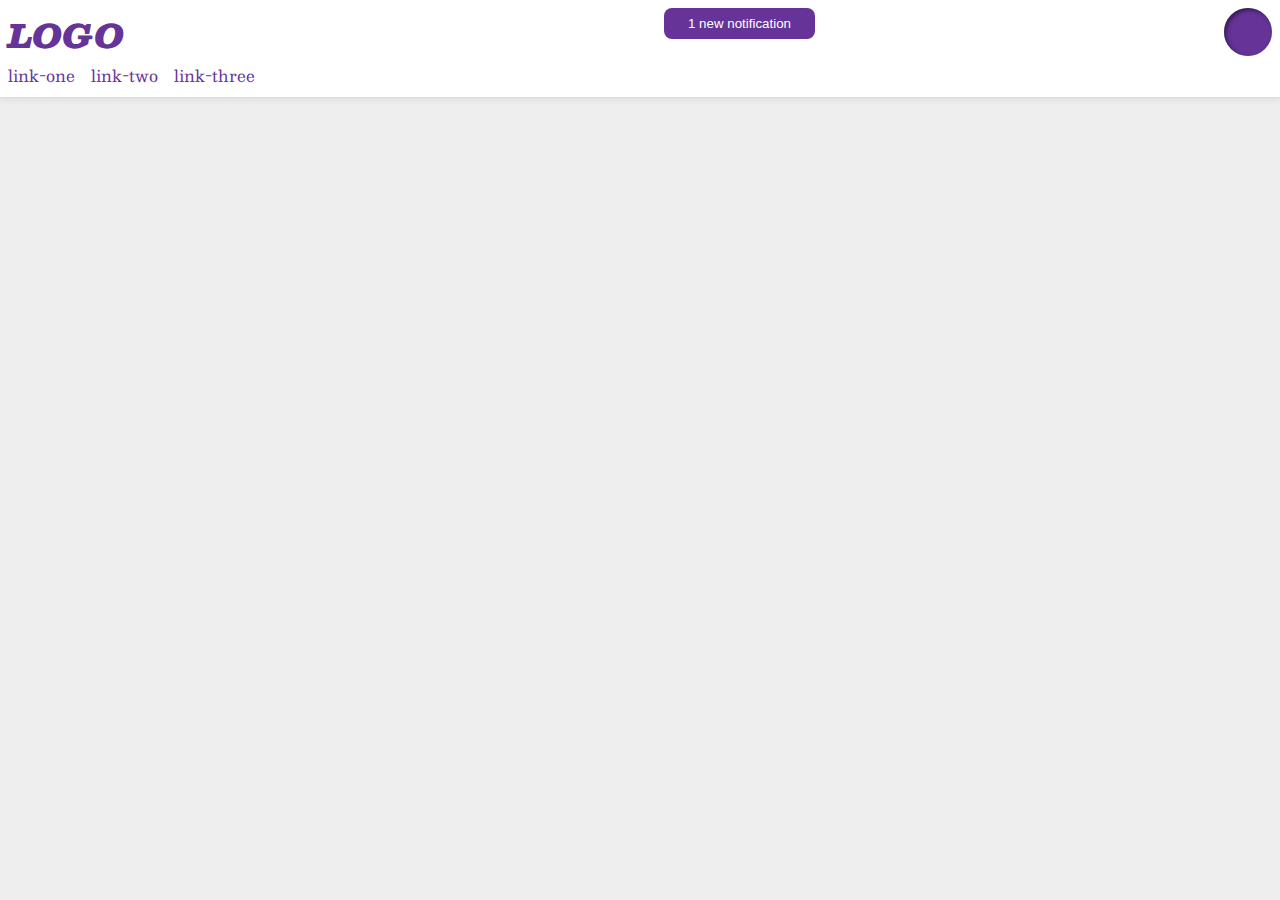
<file: flex/03-flex-header-2/index.html>
<!DOCTYPE html>
<html lang="en">
  <head>
    <meta charset="UTF-8">
    <meta http-equiv="X-UA-Compatible" content="IE=edge">
    <meta name="viewport" content="width=device-width, initial-scale=1.0">
    <title>Flex Header 2</title>
    <link rel="stylesheet" href="style.css">
  </head>
  <body>
    <div class="header">
      <div class="left">
        <div class="logo">
          LOGO
        </div>
        <ul class="links">
          <li><a href="google.com">link-one</a></li>
          <li><a href="google.com">link-two</a></li>
          <li><a href="google.com">link-three</a></li>
        </ul>
      </div>
    <div class="right">
      <button class="notifications">
        1 new notification
      </button>
    </div>  
      <div class="profile-image"></div>
    </div>
  </body>
</html>
</file>
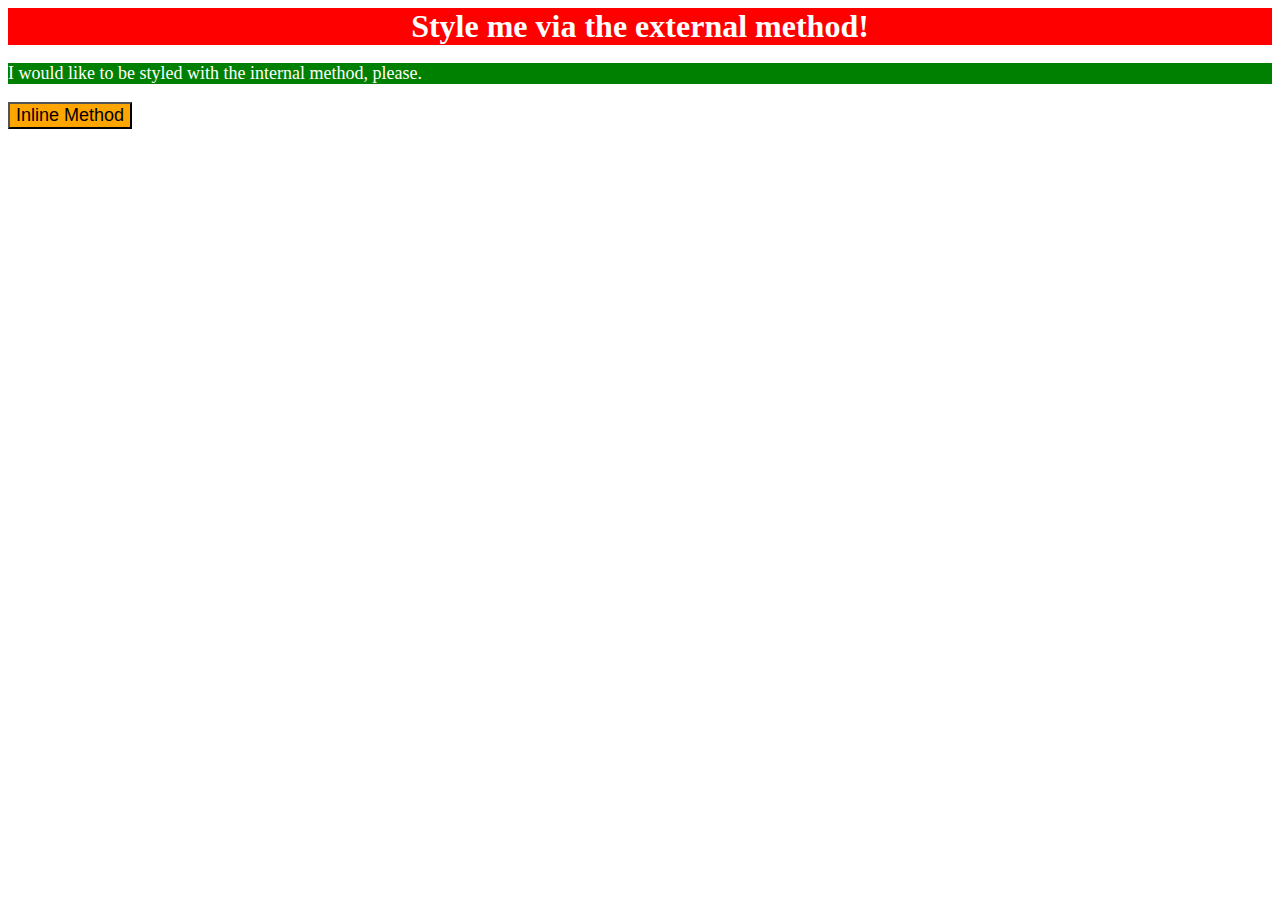
<file: foundations/01-css-methods/index.html>
<!DOCTYPE html>
<html lang="en">
  <head>
    <meta charset="UTF-8">
    <meta http-equiv="X-UA-Compatible" content="IE=edge">
    <meta name="viewport" content="width=device-width, initial-scale=1.0">
    <link rel="stylesheet" href="style.css">
    <title>Methods for Adding CSS</title>

    <style>
      p {
        background-color: green;
        color: white;
        font-size: 18px;
      }
    </style>
  </head>
  <body>
    <div>Style me via the external method!</div>
    <p>I would like to be styled with the internal method, please.</p>
    <button style="background-color: orange; font-size: 18px;">Inline Method</button>
  </body>
</html>
</file>
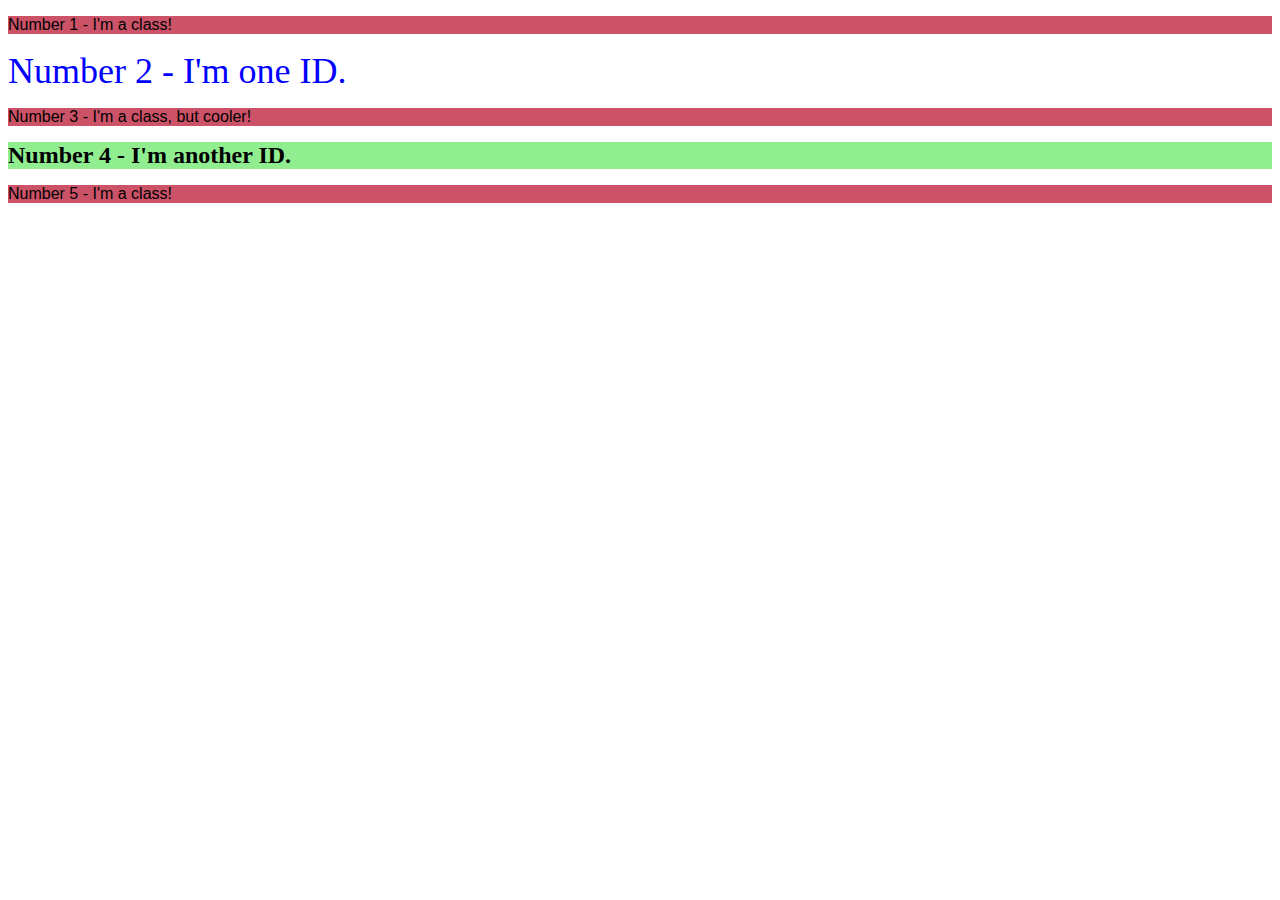
<file: foundations/02-class-id-selectors/index.html>
<!DOCTYPE html>
<html lang="en">
  <head>
    <meta charset="UTF-8">
    <meta http-equiv="X-UA-Compatible" content="IE=edge">
    <meta name="viewport" content="width=device-width, initial-scale=1.0">
    <title>Class and ID Selectors</title>
    <link rel="stylesheet" href="style.css">
  </head>
  <body>
    <p class="odd-number">Number 1 - I'm a class!</p>
    <div id="second-element">Number 2 - I'm one ID.</div>
    <p class="odd-number" class="third-element">Number 3 - I'm a class, but cooler!</p>
    <div id="fourth-element">Number 4 - I'm another ID.</div>
    <p class="odd-number">Number 5 - I'm a class!</p>
  </body>
</html>
</file>
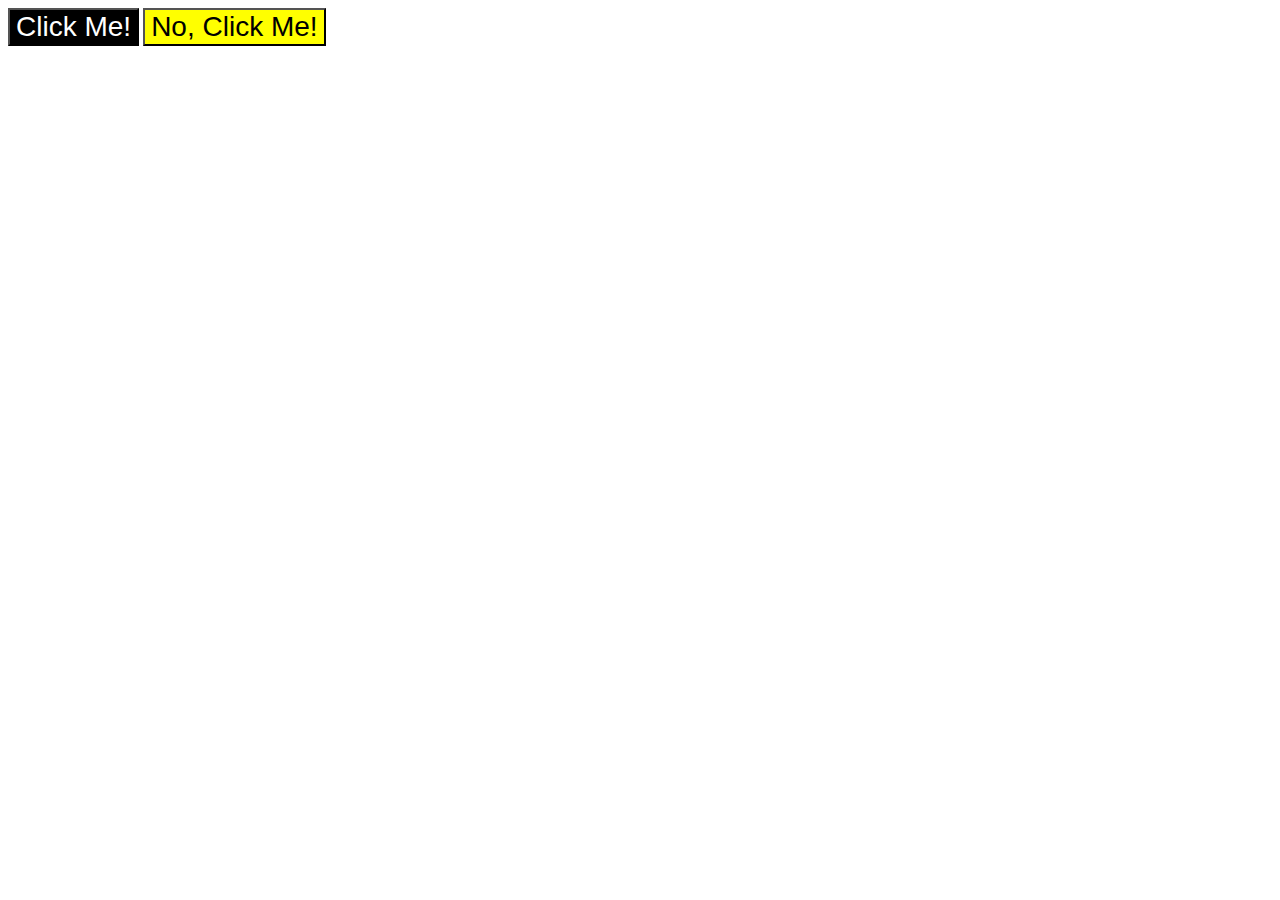
<file: foundations/03-grouping-selectors/index.html>
<!DOCTYPE html>
<html lang="en">
  <head>
    <meta charset="UTF-8">
    <meta http-equiv="X-UA-Compatible" content="IE=edge">
    <meta name="viewport" content="width=device-width, initial-scale=1.0">
    <title>Grouping Selectors</title>
    <link rel="stylesheet" href="style.css">
  </head>
  <body>
    <button class="button-1">Click Me!</button>
    <button class="button-2">No, Click Me!</button>
  </body>
</html>
</file>
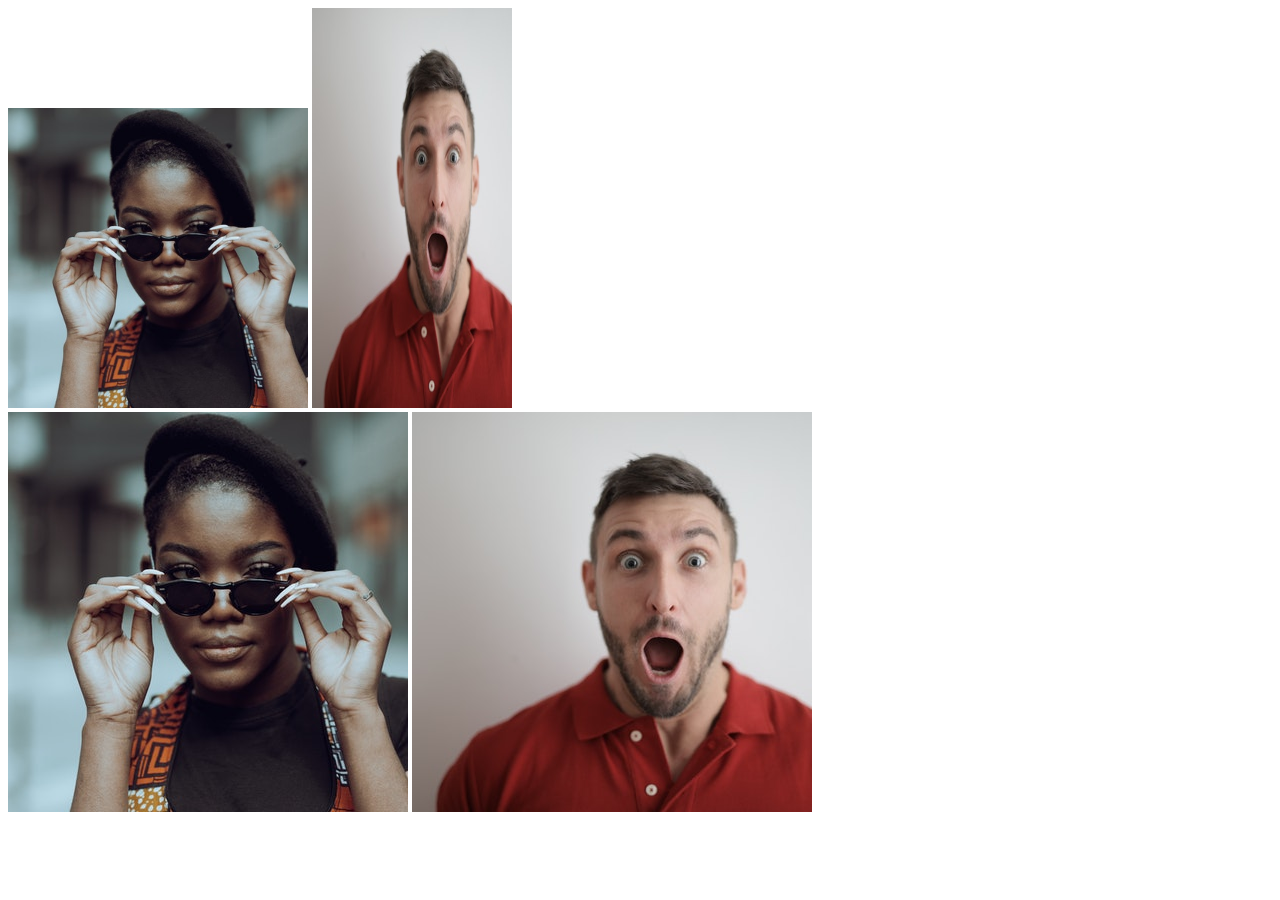
<file: foundations/04-chaining-selectors/index.html>
<!DOCTYPE html>
<html lang="en">
  <head>
    <meta charset="UTF-8">
    <meta http-equiv="X-UA-Compatible" content="IE=edge">
    <meta name="viewport" content="width=device-width, initial-scale=1.0">
    <title>Chaining Selectors</title>
    <link rel="stylesheet" href="style.css">
  </head>
  <body>
    <!-- Check image source path. Review Foundations lesson - Links and Images -->
    <!-- Use the classes BELOW this line -->
    <div>
      <img class="avatar proportioned" src="./img/pexels-katho-mutodo-8434791.jpg" alt="Woman with glasses">
      <img class="avatar distorted" src="./img/pexels-andrea-piacquadio-3777931.jpg" alt="Man with surprised expression">
    </div>
    <!-- Use the classes ABOVE this line -->
    <div>
      <img class="original proportioned" src="./img/pexels-katho-mutodo-8434791.jpg" alt="Woman with glasses">
      <img class="original distorted" src="./img/pexels-andrea-piacquadio-3777931.jpg" alt="Man with surprised expression">
    </div>
  </body>
</html>
</file>
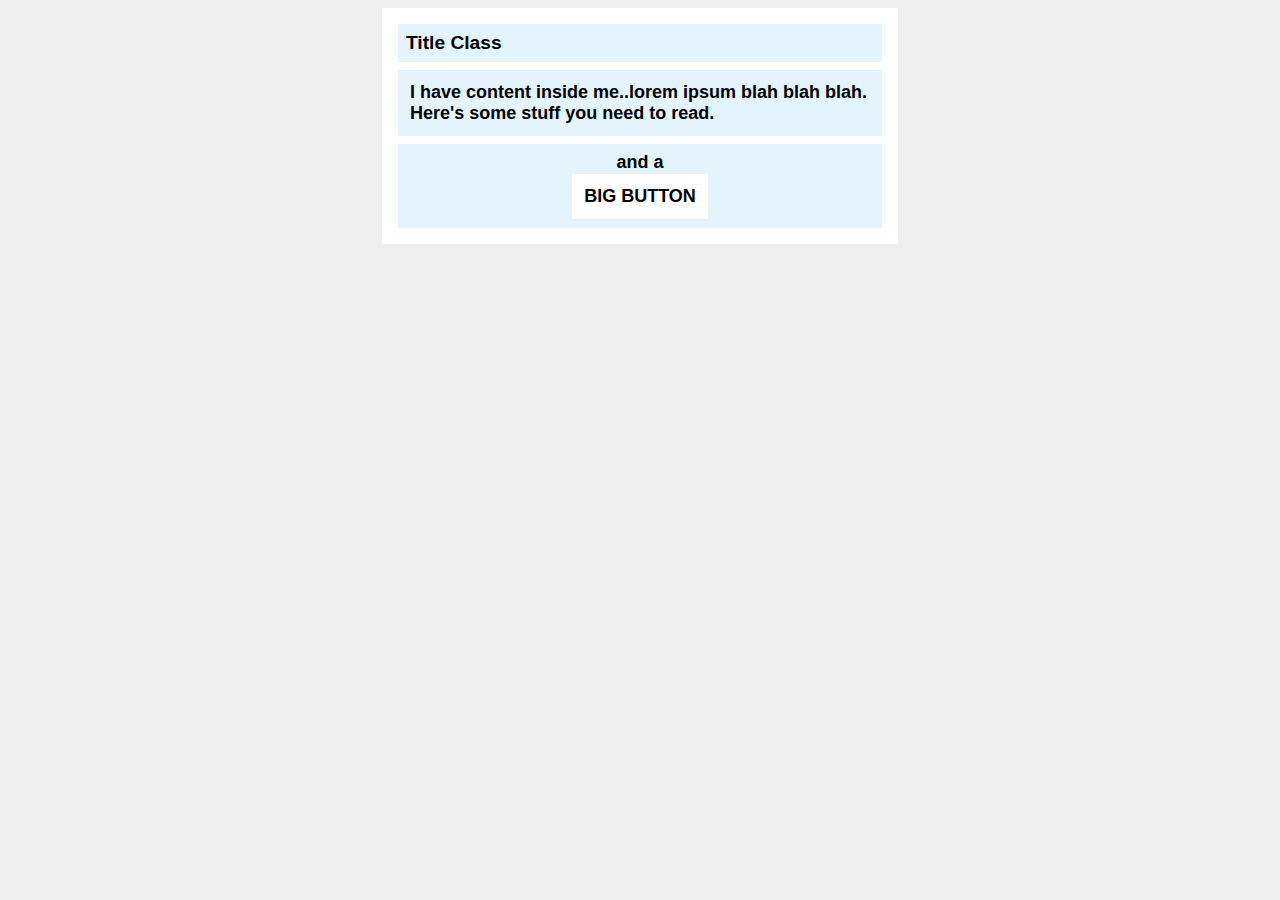
<file: margin-and-padding/02-margin-and-padding-2/index.html>
<!DOCTYPE html>
<html lang="en">
  <head>
    <meta charset="UTF-8">
    <meta http-equiv="X-UA-Compatible" content="IE=edge">
    <meta name="viewport" content="width=device-width, initial-scale=1.0">
    <title>Margin and Padding exercise 2</title>
    <link rel="stylesheet" href="style.css">
  </head>
  <body>
    <div class="card">
      <h1 class="title">Title Class</h1>
      <div class="content">I have content inside me..lorem ipsum blah blah blah. Here's some stuff you need to read.</div>
      <div class="button-container">and a <button>BIG BUTTON</button></div>
    </div>
  </body>
</html>
</file>
<file: flex/03-flex-header-2/style.css>
/* this is some magical font-importing.  
you'll learn about it later. */
@import url('https://fonts.googleapis.com/css2?family=Besley:ital,wght@0,400;1,900&display=swap');

body {
  margin: 0;
  background: #eee;
  font-family: Besley, serif;
}

.header {
  background: white;
  border-bottom: 1px solid #ddd;
  box-shadow: 0 0 8px rgba(0,0,0,.1);
  display: flex;
  justify-content: space-between;
  padding: 8px;
}

.profile-image {
  background: rebeccapurple;
  box-shadow: inset 2px 2px 4px rgba(0,0,0,.5);
  border-radius: 50%;
  width: 48px;
  height: 48px;
}

.logo {
  color: rebeccapurple;
  font-size: 32px;
  font-weight: 900;
  font-style: italic;
}

button {
  border: none;
  border-radius: 8px;
  background: rebeccapurple;
  color: white;
  padding: 8px 24px;
}

a {
  /* this removes the line under our links */
  text-decoration: none;
  color: rebeccapurple;
}

ul {
  list-style-type: none;
  display: flex;
  margin: 0;
  padding: 0;
  gap: 16px;
}

.left .right {
  display: flex;
  align-items: center;
  gap: 16px;
}
</file>
<file: foundations/01-css-methods/style.css>
div {
    background-color: red;
    color: white;
    font-size: 32px;
    text-align: center;
    font-weight: bold;
    
    
}
</file>
<file: foundations/02-class-id-selectors/style.css>
.odd-number{
    background-color: rgb(204, 83, 103);
    font-family: Verdana, Geneva, Tahoma, sans-serif;
}

#second-element {
    color: blue;
    font-size: 36px;
}

.third-element {
    font-size: 24px;
}

#fourth-element {
    background-color: lightgreen;
    font-size: 24px;
    font-weight: bold;
}
</file>
<file: foundations/03-grouping-selectors/style.css>
.button-1 {
    background-color: black;
    color: white;
}

.button-2 {
    background-color: yellow;
}

.button-1, 
.button-2 {
    font-size: 28px;
    font-family: Helvetica, 'Times New Roman', sans-serif;
}
</file>
<file: foundations/04-chaining-selectors/style.css>
.avatar.proportioned {
    width: 300px;
    height: auto;
}

.avatar.distorted {
    width: 200px;
    height: 400px;
}
</file>
<file: margin-and-padding/02-margin-and-padding-2/style.css>
body {
  background: #eee;
  font-family: sans-serif;
}

.card {
  width: 500px;
  background: #fff;
  margin: auto;
  padding: 8px;
}

.title {
  background: #e3f4ff;
  padding: 8px;
  margin: 8px;
  font-size: larger;
  font-weight: bolder;
  
}

.content {
  background: #e3f4ff;
  margin: 8px;
  padding: 12px;
  font-size: large;
  font-weight: bold;
}

.button-container {
  background: #e3f4ff;
  margin: 8px;
  padding: 8px;
  font-size: large;
  font-weight: bold;
  text-align: center;
}

button {
  background: white;
  border: 1px solid #eee;
  padding: 12px;
  font-size: large;
  font-weight: bold;
  display: block;
  margin: 0 auto;
}
</file>
